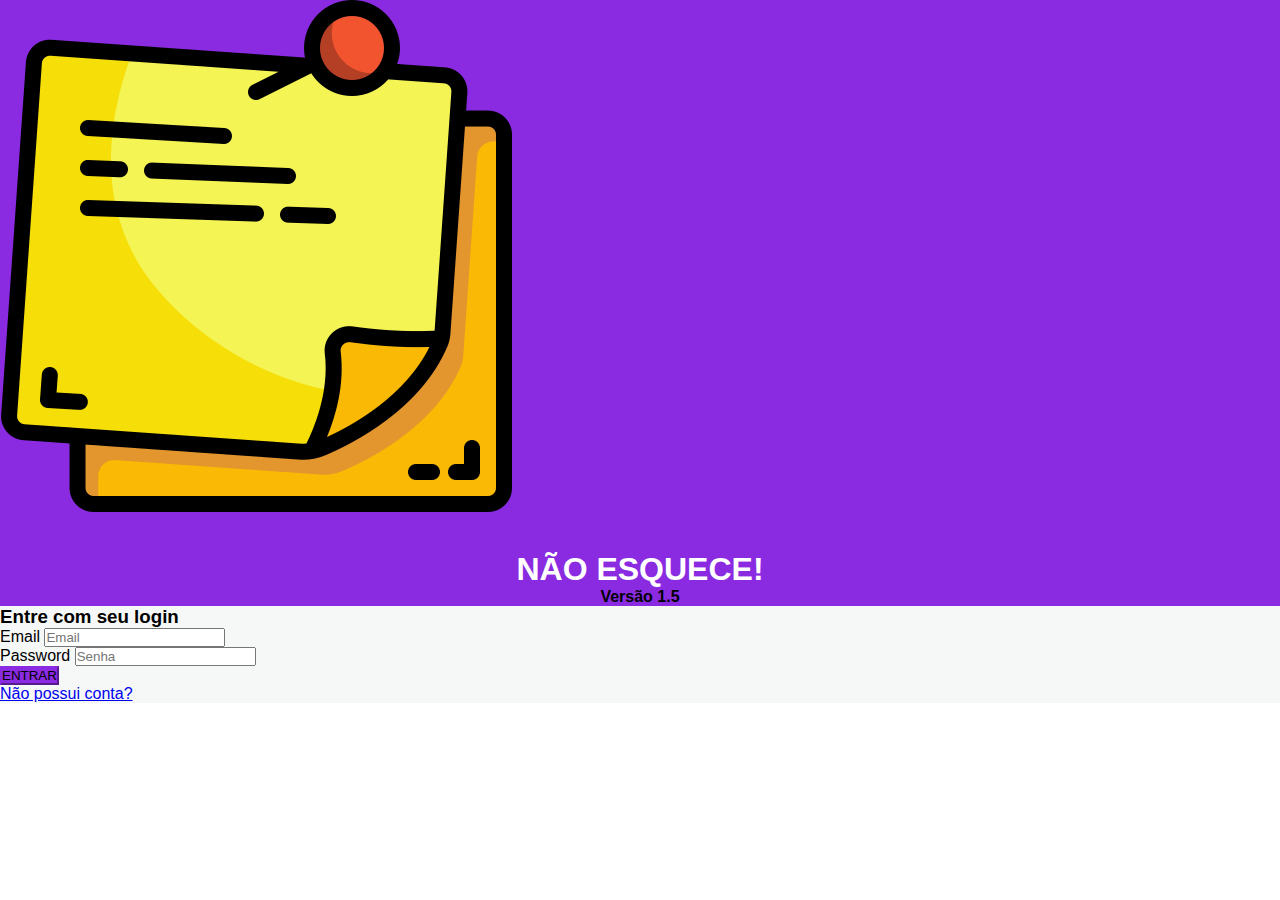
<file: public/index.html>
<!doctype html>
<html lang="pt-BR">
  <head>
    <meta charset="utf-8">
    <meta name="viewport" content="width=device-width, initial-scale=1">
    <title>Sistema de Recados</title>
    <link href="https://cdn.jsdelivr.net/npm/bootstrap@5.2.0-beta1/dist/css/bootstrap.min.css" rel="stylesheet" integrity="sha384-0evHe/X+R7YkIZDRvuzKMRqM+OrBnVFBL6DOitfPri4tjfHxaWutUpFmBp4vmVor" crossorigin="anonymous">
    <link rel="stylesheet" href="./css/style.css">
  </head>
  <body>
    <main>

          <section class="container-fluid">
              
              <div class="row vh-100">
                <!-- COLUNA ESQUERDA -->
                <div class="col-4 d-flex justify-content-center align-items-center flex-column d-none d-md-block bg-principal">
                  <img src="./images/notas2.png" alt="" class="img-fluid d-md-block d-sm-none mt-5 tilt-in-fwd-tr">
                  <h1 class="titulo">NÃO ESQUECE!</h1>
                  <h4 class="versao">Versão 1.5</h4>
                </div>
                <!-- FINAL -->

                <!-- COLUNA DIREITA -->
                <div class="col d-flex justify-content-center align-items-center flex-column bg-sub">        
                  <div class="row">
                    <div class="col d-flex justify-content-center align-items-center flex-column mb-3" hidden>
                      <img src="./images/notas2.png" class="img-fluid d-sm-none d-xs-none img1" alt="aa">
                      <h1 class="d-sm-none d-xs-none">Sistema de recados</h1>
                    </div>
                  </div>
                   <h3 class="loginx">Entre com seu login</h3>
                   <div id="errorLog">
                   </div>
                    <form class="row g-3 mb-5 w-50">
                      <div class="col-12">
                        <label for="email" class="form-label">Email</label>
                        <input type="text" class="form-control" id="email" placeholder="Email">
                      </div>
                      <div class="col-12">
                        <label for="senha" class="form-label">Password</label>
                        <input type="password" class="form-control" id="senha" placeholder="Senha">
                      </div>
                      <div class="col-12 mt-4">
                        <button type="button" class="btn btn-success w-100 wobble-hor-bottom btn-c" id="login">ENTRAR</button>
                      </div>
                    </form>
                    <a href="cadastro.html">Não possui conta?</a>
                </div>
                <!-- FINAL -->
                
              </div>
          </section>

    </main>
    



    <script src="https://cdn.jsdelivr.net/npm/bootstrap@5.2.0-beta1/dist/js/bootstrap.bundle.min.js" integrity="sha384-pprn3073KE6tl6bjs2QrFaJGz5/SUsLqktiwsUTF55Jfv3qYSDhgCecCxMW52nD2" crossorigin="anonymous"></script>
    <script src="./js/index.js"></script>
  </body>
</html>
</file>
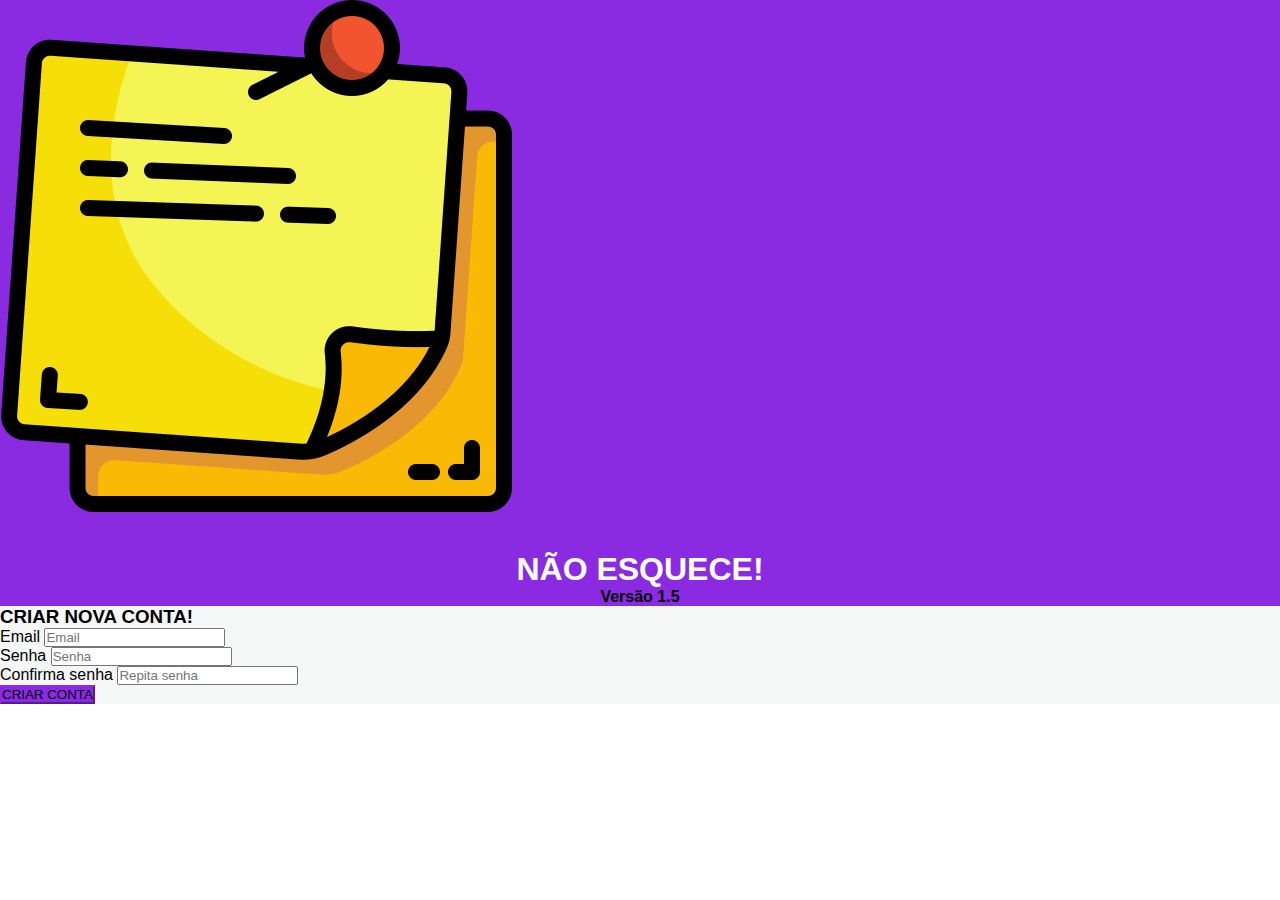
<file: public/cadastro.html>
<!doctype html>
<html lang="en">
  <head>
    <meta charset="utf-8">
    <meta name="viewport" content="width=device-width, initial-scale=1">
    <title>Bootstrap demo</title>
    <link href="https://cdn.jsdelivr.net/npm/bootstrap@5.2.0-beta1/dist/css/bootstrap.min.css" rel="stylesheet" integrity="sha384-0evHe/X+R7YkIZDRvuzKMRqM+OrBnVFBL6DOitfPri4tjfHxaWutUpFmBp4vmVor" crossorigin="anonymous">
    <link rel="stylesheet" href="./css/style.css">
  </head>
  <body>
    <main>

          <section class="container-fluid">
              
              <div class="row vh-100">
                <!-- COLUNA ESQUERDA -->
                <div class="col-4 d-flex justify-content-center align-items-center flex-column d-none d-md-block bg-principal">
                  <img src="./images/notas2.png" alt="" class="img-fluid d-md-block d-sm-none mt-5 tilt-in-fwd-tr">
                  <h1 class="titulo">NÃO ESQUECE!</h1>
                  <h4 class="versao">Versão 1.5</h4>
                </div>
                <!-- FINAL -->

                <!-- COLUNA DIREITA -->
                <div class="col d-flex justify-content-center align-items-center flex-column bg-sub">        
                  <div class="row">
                    <div class="col d-flex justify-content-center align-items-center flex-column mb-3" hidden>
                      <img src="./images/notas2.png" class="img-fluid d-sm-none d-xs-none img1" alt="aa">
                      <h1 class="d-sm-none d-xs-none">Sistema de recados</h1>
                    </div>
                  </div>
                   <h3 class="loginx">CRIAR NOVA CONTA!</h3>
                    
                    <form class="row g-3 mb-5 w-50">
                      <div class="col-12">
                        <label for="email" class="form-label">Email</label>
                        <input type="text" class="form-control" id="email" placeholder="Email">
                      </div>
                      <div class="col-12">
                        <label for="senha" class="form-label">Senha</label>
                        <input type="password" class="form-control" id="senha" placeholder="Senha">
                      </div>
                      <div class="col-12">
                        <label for="confirma" class="form-label">Confirma senha</label>
                        <input type="password" class="form-control" id="confirma" placeholder="Repita senha">
                      </div>
                      <div class="col-12 mt-4">
                        <button type="button" class="btn btn-success w-100 wobble-hor-bottom btn-c" id="criar">CRIAR CONTA</button>
                      </div>
                    </form>
                    
                </div>
                <!-- FINAL -->
                
              </div>
          </section>

    </main>
    



    <script src="https://cdn.jsdelivr.net/npm/bootstrap@5.2.0-beta1/dist/js/bootstrap.bundle.min.js" integrity="sha384-pprn3073KE6tl6bjs2QrFaJGz5/SUsLqktiwsUTF55Jfv3qYSDhgCecCxMW52nD2" crossorigin="anonymous"></script>
    <script src="./js/cadastro.js"></script>
  </body>
</html>
</file>
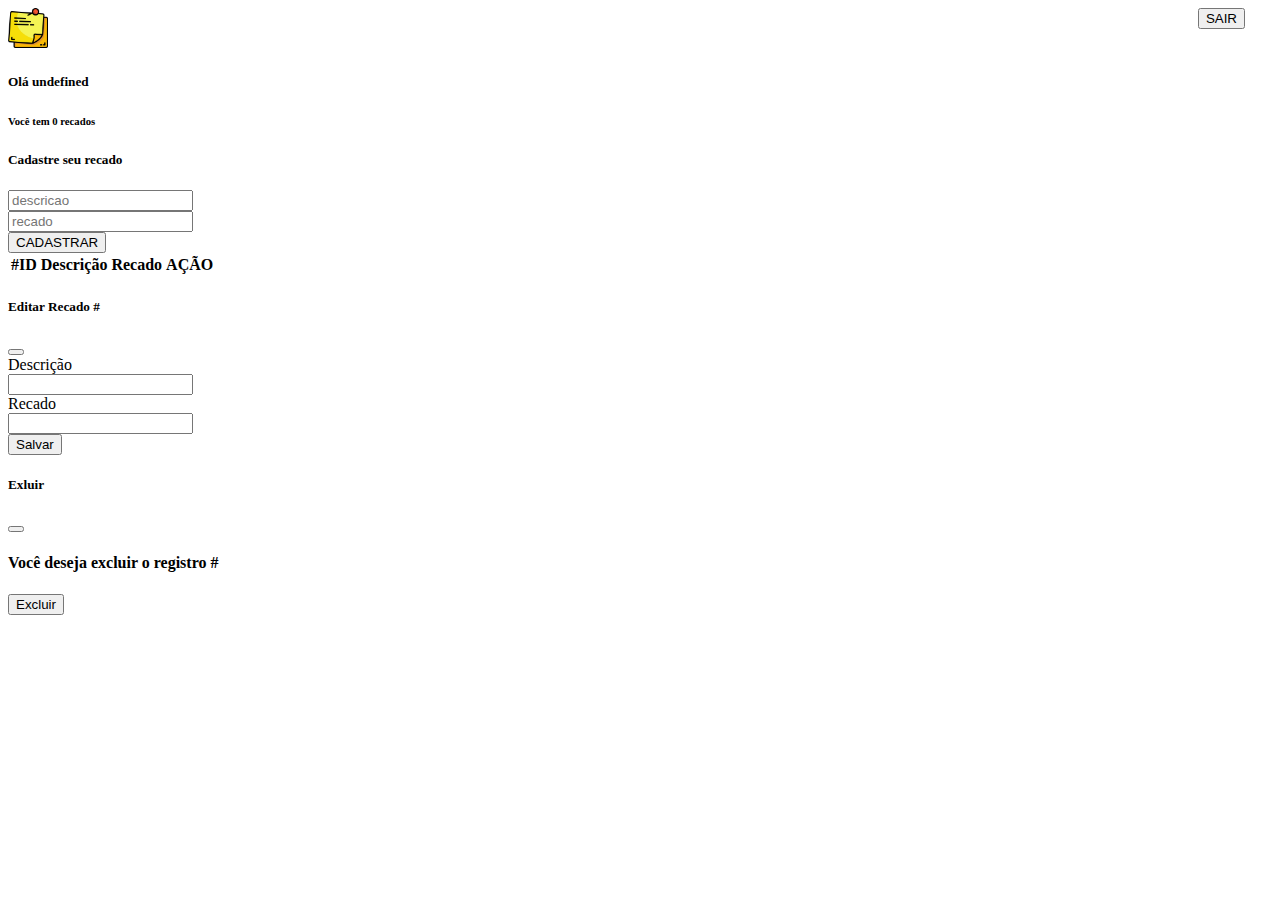
<file: public/home.html>
<!doctype html>
<html lang="en">

<head>
  <!-- Required meta tags -->
  <meta charset="utf-8">
  <meta name="viewport" content="width=device-width, initial-scale=1">

  <!-- Bootstrap CSS -->
  <link href="https://cdn.jsdelivr.net/npm/bootstrap@5.0.2/dist/css/bootstrap.min.css" rel="stylesheet"
    integrity="sha384-EVSTQN3/azprG1Anm3QDgpJLIm9Nao0Yz1ztcQTwFspd3yD65VohhpuuCOmLASjC" crossorigin="anonymous">

  <title>HOME</title>
</head>

<body>
    <!-- HEADER -->
    <header>
      <nav class="navbar navbar-light bg-light">
        <div class="container-fluid justify-content-center">
          <div class="d-flex">
            <img src="./images/notas2.png" style="height: 40px;width: 40px;" alt="">
            <button class="btn btn-outline-success" type="submit" style="position: absolute;right:35px;"
              id="sair">SAIR</button>
          </div>
        </div>
      </nav>
      <div class="alert alert-secondary text-center" role="alert">
        <h5>Olá <span class="email" id="emailUser"></span> </h5>
        <h6>Você tem <span class="contador" id="totalMsg">0</span> recados</h6>
      </div>
    </header>
    <!-- FINAL HEADER -->
  <main>
    <!-- INICIO DO SISTEMA -->
    <div class="container">
      <div class="card">
        <h5 class="card-header text-center">Cadastre seu recado</h5>
        <div class="card-body">
         <div style="display:flex;flex-direction:column;align-content:space-between;">
          <div class="row g-3 text-center">
            <div class="col-sm-12 col-md-5">
              <input type="text" class="form-control" placeholder="descricao" aria-label="descricao" id="descricao">
            </div>
            <div class="col-sm-12 col-md-5">
              <input type="text" class="form-control" placeholder="recado" aria-label="recado" id="recado">
            </div>
            <div class=" col-md-2 text-center">
              <button class="btn btn-success" id="adicionar">CADASTRAR</button>
            </div>
          </div>
        </div>
        </div>
      </div>
    </div>


    <!-- TABELA -->
    <div class="container mt-5">
      <table class="table">
        <thead>
          <tr style="text-align: center;">
            <th scope="col">#ID</th>
            <th scope="col">Descrição</th>
            <th scope="col">Recado</th>
            <th scope="col">AÇÃO</th>
          </tr>
        </thead>
        <tbody id="corpo" style="text-align: center;">
        </tbody>
      </table>
      <!-- FINAL TABELA -->
    </div>





    <!-- Modal Editar Recado!-->
    <div class="modal fade" id="editaRecado" data-bs-backdrop="static" data-bs-keyboard="false" tabindex="-1" aria-labelledby="editaRecado" aria-hidden="true">
      <div class="modal-dialog">
        <div class="modal-content">
          <div class="modal-header">
            <h5 class="modal-title" id="staticBackdropLabel">Editar Recado <b>#<span id="nId"></span></b></h5>
            <button type="button" class="btn-close" data-bs-dismiss="modal" aria-label="Close"></button>
          </div>
          <div class="modal-body">
           
            <!-- INPUTS -->
            <div class="row mb-3">
              <label for="descricaoEditado" class="col-sm-2 col-form-label">Descrição</label>
              <div class="col-sm-10">
                <input type="text" class="form-control" id="descricaoEditado">
              </div>
            </div>
            <div class="row mb-3">
              <label for="recadoEditado" class="col-sm-2 col-form-label">Recado</label>
              <div class="col-sm-10">
                <input type="text" class="form-control" id="recadoEditado">
              </div>
            </div>
            <!-- FIM -->
           
          </div>
          <div class="modal-footer">
            <button type="button" class="btn btn-primary" onclick="salvarEditado()">Salvar</button>
          </div>
        </div>
      </div>
    </div>
    <!-- FINAL -->




    <!-- Excluir MODAL -->
    <div class="modal fade" id="excluir" tabindex="-1" aria-labelledby="excluir" aria-hidden="true">
      <div class="modal-dialog">
        <div class="modal-content">
          <div class="modal-header">
            <h5 class="modal-title" id="exampleModalLabel">Exluir</h5>
            <button type="button" class="btn-close" data-bs-dismiss="modal" aria-label="Close"></button>
          </div>
          <div class="modal-body text-center">
            <h4>Você deseja excluir o registro <b>#</b><span id="eId"></span></h4>
          </div>
          <div class="modal-footer">
            <button type="button" class="btn btn-danger" onclick="excluir();">Excluir</button>
          </div>
        </div>
      </div>
    </div>


  </main>

 

  <script src="https://cdn.jsdelivr.net/npm/bootstrap@5.0.2/dist/js/bootstrap.bundle.min.js"
    integrity="sha384-MrcW6ZMFYlzcLA8Nl+NtUVF0sA7MsXsP1UyJoMp4YLEuNSfAP+JcXn/tWtIaxVXM"
    crossorigin="anonymous"></script>

    <script src="https://cdn.jsdelivr.net/npm/@popperjs/core@2.9.2/dist/umd/popper.min.js" integrity="sha384-IQsoLXl5PILFhosVNubq5LC7Qb9DXgDA9i+tQ8Zj3iwWAwPtgFTxbJ8NT4GN1R8p" crossorigin="anonymous"></script>
    <script src="https://cdn.jsdelivr.net/npm/bootstrap@5.0.2/dist/js/bootstrap.min.js" integrity="sha384-cVKIPhGWiC2Al4u+LWgxfKTRIcfu0JTxR+EQDz/bgldoEyl4H0zUF0QKbrJ0EcQF" crossorigin="anonymous"></script>

  <script src="./js/home.js"></script>


  

</body>

</html>
</file>
<file: public/css/style.css>
* {
  margin: 0;
  padding: 0;
  font-family: sans-serif;
}


.bg-principal{
  background-color:blueviolet;
}

.bg-sub{
  background-color:#f6f8f7
}

.img1{
  height:100px;
}

.versao{
  text-align:center ;
}

.titulo{
  margin-top:35px;
  text-align:center;
  font-family:Impact, Haettenschweiler, 'Arial Narrow Bold', sans-serif; 
  color:white
}

.loginx{
  font-family:Impact, Haettenschweiler, 'Arial Narrow Bold', sans-serif;
}

.btn-c{
  background-color:blueviolet;border-color: blueviolet;
  font-family:Verdana, Geneva, Tahoma, sans-serif;
}



.tilt-in-fwd-tr {
    animation: tilt-in-fwd-tr 0.6s cubic-bezier(0.250, 0.460, 0.450, 0.940) both;
   
  }

  .wobble-hor-bottom {
        animation: wobble-hor-bottom 0.8s both;
        animation-delay: 3s;
        
  }

  


  @keyframes tilt-in-fwd-tr {
    0% {
      transform: rotateY(20deg) rotateX(35deg) translate(300px, -300px) skew(-35deg, 10deg);
      opacity: 0;
    }
    100% {
      transform: rotateY(0) rotateX(0deg) translate(0, 0) skew(0deg, 0deg);
      opacity: 1;
    }
  }

  @keyframes wobble-hor-bottom {
      0%,
      100% {
        transform: translateX(0%);
        transform-origin: 50% 50%;
      }
      15% {
        transform: translateX(-30px) rotate(-6deg);
      }
      30% {
        transform: translateX(15px) rotate(6deg);
      }
      45% {
        transform: translateX(-15px) rotate(-3.6deg);
      }
      60% {
        transform: translateX(9px) rotate(2.4deg);
      }
      75% {
        transform: translateX(-6px) rotate(-1.2deg);
      }
    }
</file>
